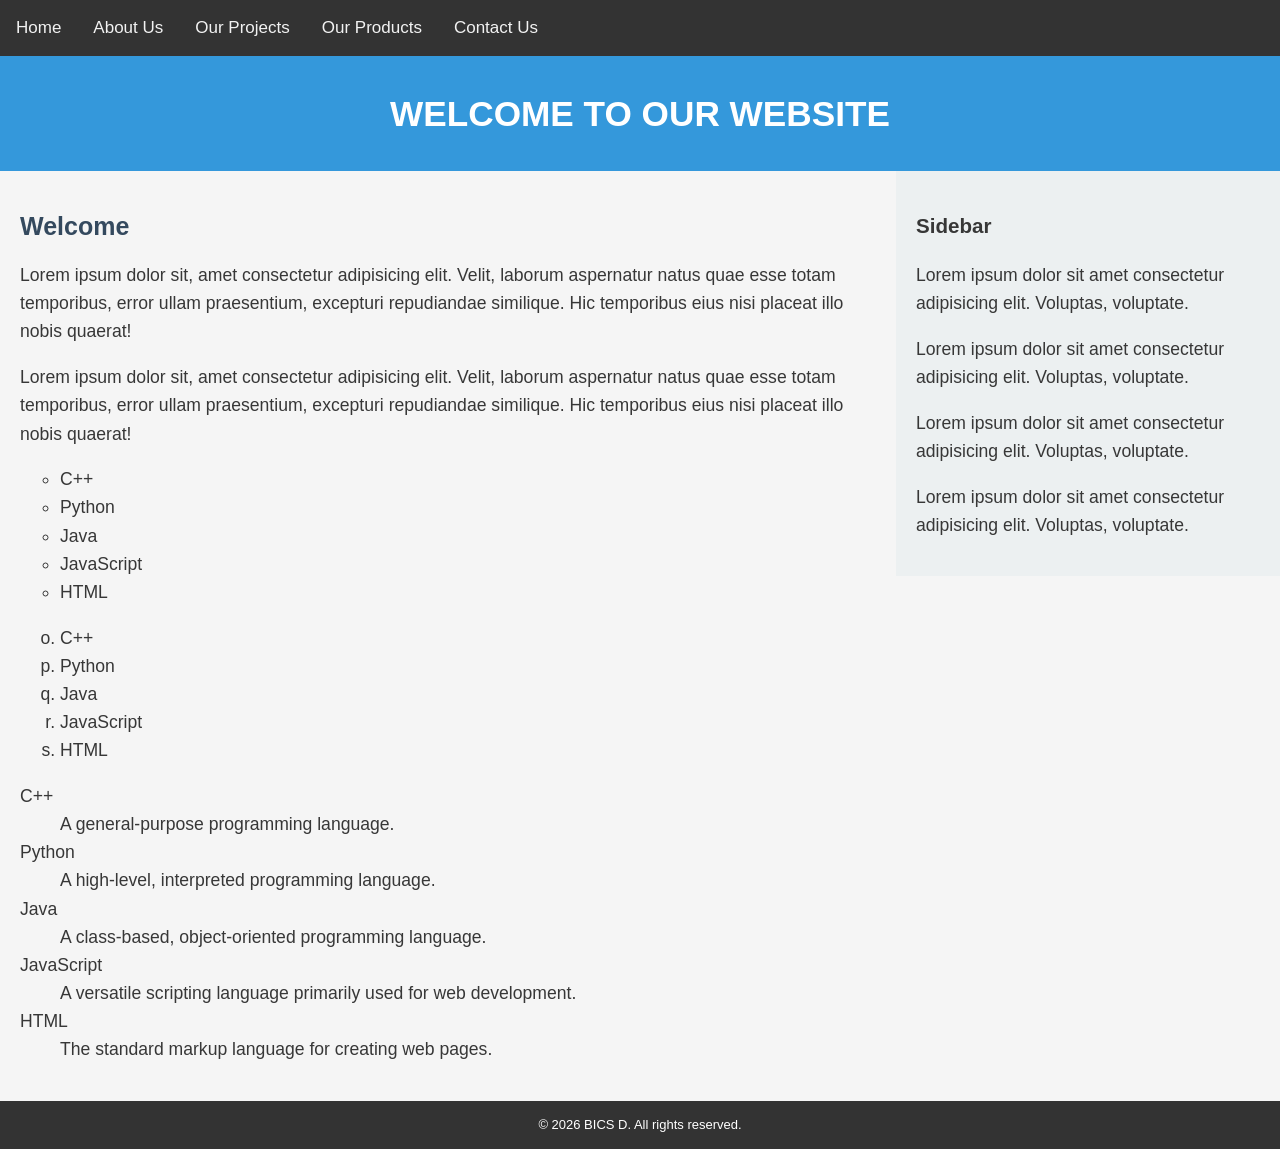
<file: index.html>
<!DOCTYPE html>
<html lang="en">
<head>
    <meta charset="UTF-8">
    <meta name="viewport" content="width=device-width, initial-scale=1.0">
    <title>Welcome to Our Website</title>
       <link rel="stylesheet" href="css/style.css">
</head>
<body>
    <div class="topnav">
        <a href="./">Home</a>  
        <a href="about.html">About Us</a>
        <a href="projects.html">Our Projects</a>
        <a href="products.html">Our Products</a>
        <a href="contacts.html">Contact Us</a>
    </div>
    <div class="banner">
        <h1>Welcome to Our Website</h1>
    </div>
    <div class="row">
        <div class="content">
                <h2>Welcome</h2>
    <p>Lorem ipsum dolor sit, amet consectetur adipisicing elit. Velit, laborum aspernatur natus quae esse totam temporibus, error ullam praesentium, excepturi repudiandae similique. Hic temporibus eius nisi placeat illo nobis quaerat!
    </p>
    <p>Lorem ipsum dolor sit, amet consectetur adipisicing elit. Velit, laborum aspernatur natus quae esse totam temporibus, error ullam praesentium, excepturi repudiandae similique. Hic temporibus eius nisi placeat illo nobis quaerat!</p>

        <ul type="circle">
            <li>C++</li>
            <li>Python</li>
            <li>Java</li>
            <li>JavaScript</li>
            <li>HTML</li>
        </ul>

        <ol type="a" start="15">
            <li>C++</li>
            <li>Python</li>
            <li>Java</li>
            <li>JavaScript</li>
            <li>HTML</li>
        </ol>

        <dl>
            <dt>C++</dt>
            <dd>A general-purpose programming language.</dd>
            <dt>Python</dt>
            <dd>A high-level, interpreted programming language.</dd>
            <dt>Java</dt>
            <dd>A class-based, object-oriented programming language.</dd>
            <dt>JavaScript</dt>
            <dd>A versatile scripting language primarily used for web development.</dd>
            <dt>HTML</dt>
            <dd>The standard markup language for creating web pages.</dd>
        </dl>
</div>
        <div class="sidebar">
            <h3>Sidebar</h3>    
            <p>Lorem ipsum dolor sit amet consectetur adipisicing elit. Voluptas, voluptate.</p>
            <p>Lorem ipsum dolor sit amet consectetur adipisicing elit. Voluptas, voluptate.</p>
            <p>Lorem ipsum dolor sit amet consectetur adipisicing elit. Voluptas, voluptate.</p>
            <p>Lorem ipsum dolor sit amet consectetur adipisicing elit. Voluptas, voluptate.</p>
        </div>
    </div>
    <div class="footer">
        &#169; 2026 BICS D. All rights reserved.
    </div>
</body>
</html>
</file>
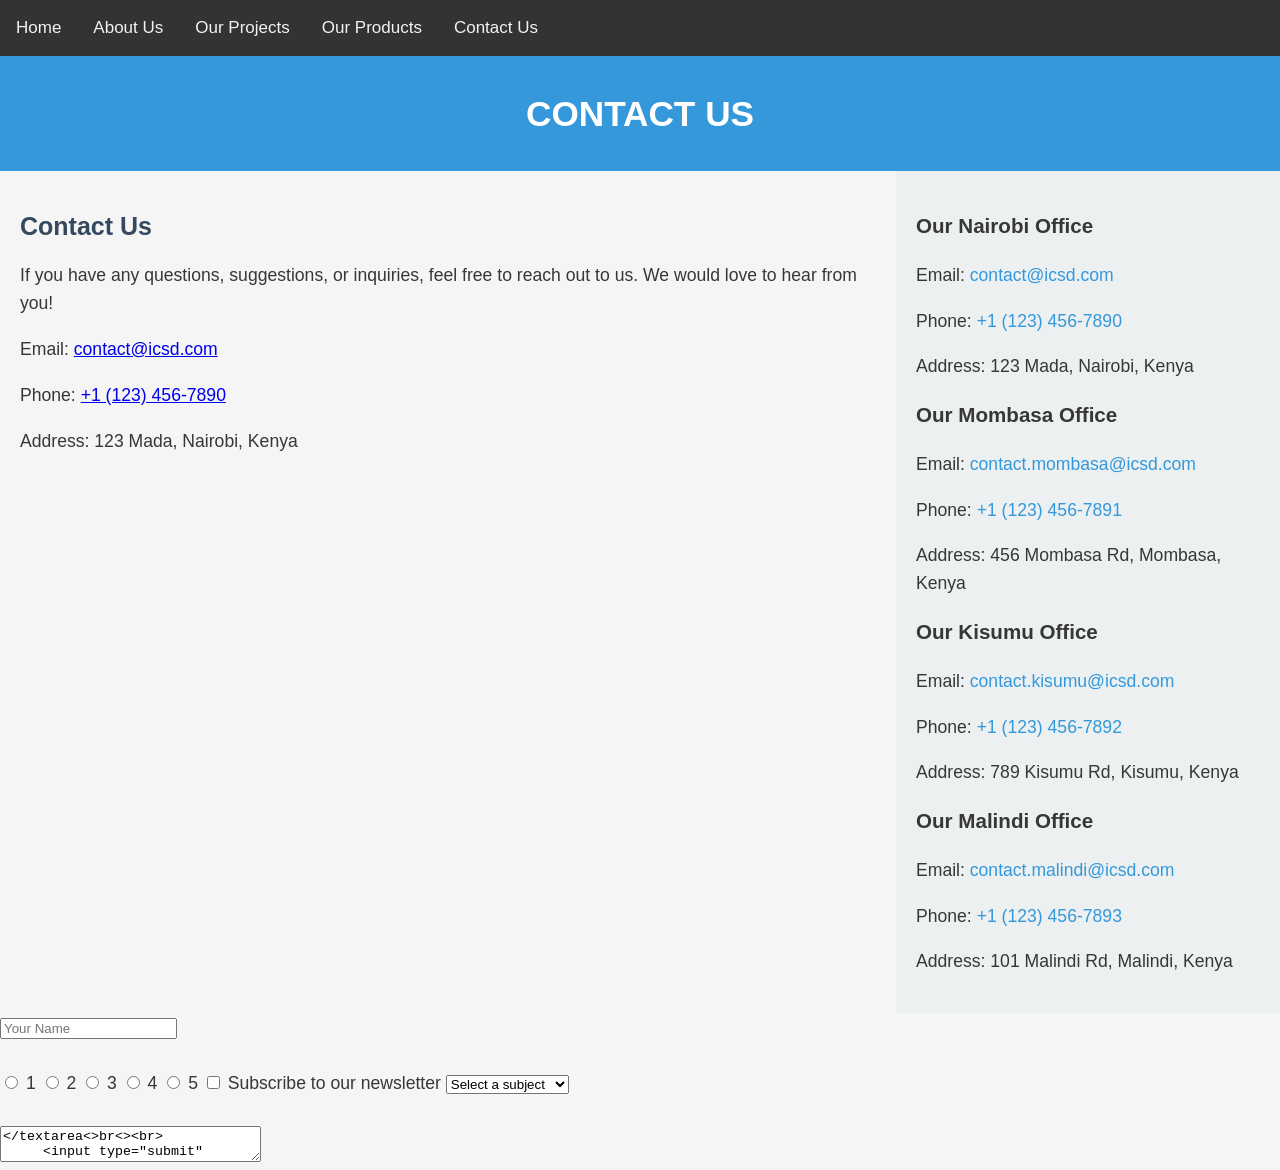
<file: contactus.html>
<!DOCTYPE html>
<html lang="en">
<head>
    <meta charset="UTF-8">
    <meta name="viewport" content="width=device-width, initial-scale=1.0">
    <title>Contact Us</title>
       <link rel="stylesheet" href="css/style.css">
</head>
<body>
    <div class="topnav">
        <a href="./">Home</a>  
        <a href="about.html">About Us</a>
        <a href="projects.html">Our Projects</a>
        <a href="products.html">Our Products</a>
        <a href="contacts.html">Contact Us</a>
    </div>
    <div class="banner">
        <h1>Contact Us</h1>
    </div>
    <div class="row">
        <div class="content">
                <h2>Contact Us</h2>
    <p>If you have any questions, suggestions, or inquiries, feel free to reach out to us. We would love to hear from you!</p>
    <p>Email: <a href="mailto:contact@icsd.com">contact@icsd.com</a></p>
    <p>Phone: <a href="tel:+11234567890">+1 (123) 456-7890</a></p>
    <p>Address: 123 Mada, Nairobi, Kenya</p>
        </div>
        <div class="sidebar">
            <h3>Our Nairobi Office</h3>
            <p>Email: <a href="mailto:contact@icsd.com">contact@icsd.com</a></p>
            <p>Phone: <a href="tel:+11234567890">+1 (123) 456-7890</a></p>
            <p>Address: 123 Mada, Nairobi, Kenya</p>

            <h3>Our Mombasa Office</h3>
            <p>Email: <a href="mailto:contact.mombasa@icsd.com">contact.mombasa@icsd.com</a></p>
            <p>Phone: <a href="tel:+11234567891">+1 (123) 456-7891</a></p>
            <p>Address: 456 Mombasa Rd, Mombasa, Kenya</p>

            <h3>Our Kisumu Office</h3>
            <p>Email: <a href="mailto:contact.kisumu@icsd.com">contact.kisumu@icsd.com</a></p>
            <p>Phone: <a href="tel:+11234567892">+1 (123) 456-7892</a></p>
            <p>Address: 789 Kisumu Rd, Kisumu, Kenya</p>

            <h3>Our Malindi Office</h3>
            <p>Email: <a href="mailto:contact.malindi@icsd.com">contact.malindi@icsd.com</a></p>
            <p>Phone: <a href="tel:+11234567893">+1 (123) 456-7893</a></p>
            <p>Address: 101 Malindi Rd, Malindi, Kenya</p>
        </div>
    </div>
    <form action="">
        <input type="text" placeholder="Your Name"><required><br><br>

        <input type="radio" name="ratings" value="1"> 1
        <input type="radio" name="ratings" value="2"> 2
        <input type="radio" name="ratings" value="3"> 3
        <input type="radio" name="ratings" value="4"> 4
        <input type="radio" name="ratings" value="5"> 5
        <input type="checkbox" name="newsletter" value="yes">
        <label for="newsletter">Subscribe to our newsletter</label>
        <select id="" name="" required>
            <option value="">Select a subject</option>
            <option value="general">General Inquiry</option>
            <option value="support">Support Request</option>
            <option value="feedback">Feedback</option>
        </select><br><br>
    <textarea name=" " id="" cols="30" role="10"placeholder="enter your message here"
    required></textarea<>br<><br>
     <input type="submit" value="Submit details"><br><br>
     <button type="submit">Update Information</button><br><br>
     <button type="reset">Reset Form</button><br><br>
    </form>
    <div class="footer">
        &#169; 2026 BICS D. All rights reserved.
    </div>
</body>
</html>
</file>
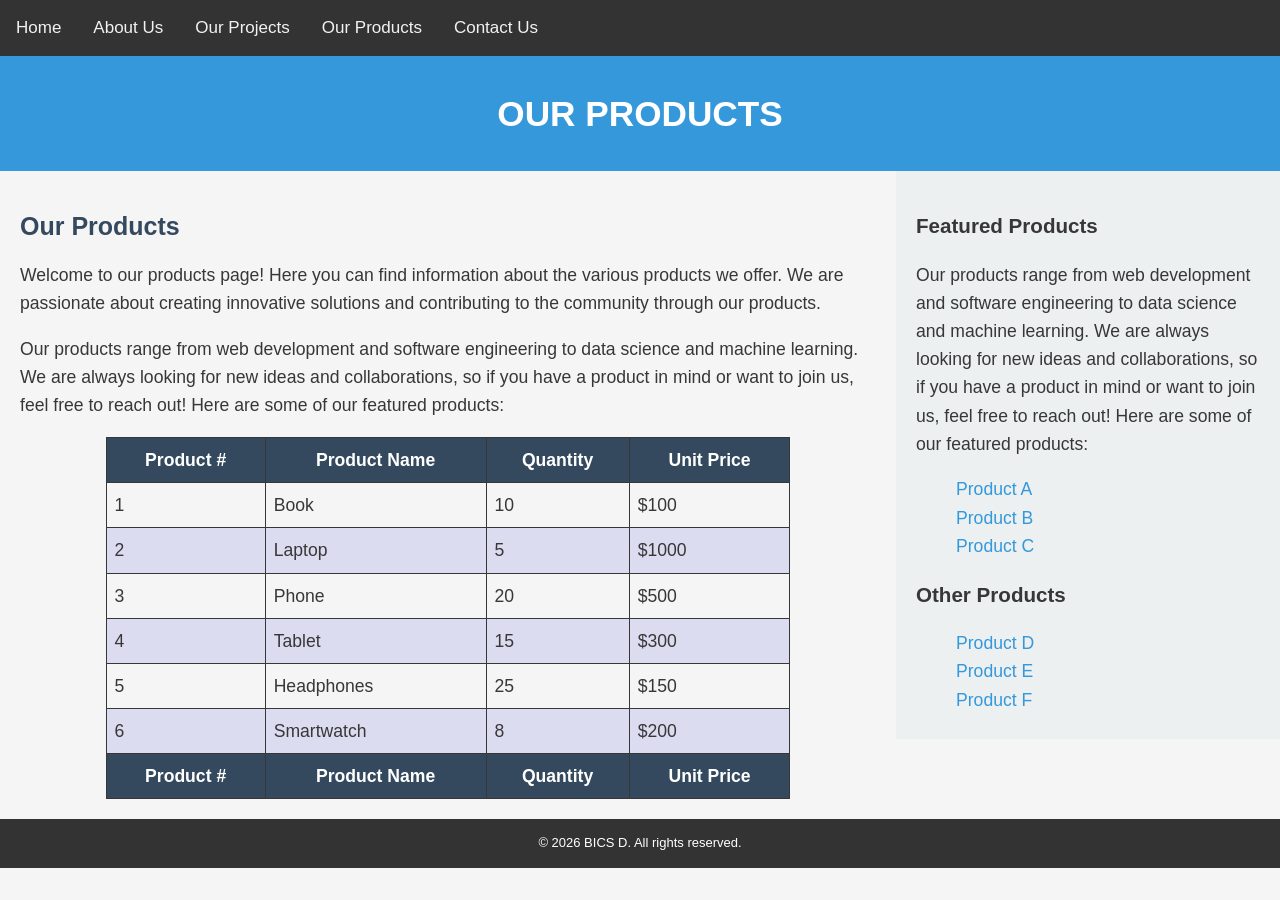
<file: ourprojects.html>
<!DOCTYPE html>
<html lang="en">
<head>
    <meta charset="UTF-8">
    <meta name="viewport" content="width=device-width, initial-scale=1.0">
    <title>Our Products</title>
       <link rel="stylesheet" href="css/style.css">
</head>
<body>
    <div class="topnav">
        <a href="./">Home</a>  
        <a href="about.html">About Us</a>
        <a href="projects.html">Our Projects</a>
        <a href="products.html">Our Products</a>
        <a href="contacts.html">Contact Us</a>
    </div>
    <div class="banner">
        <h1 class="projects">Our Products</h1>
    </div>
    <div class="row">
        <div class="content">
                <h2>Our Products</h2>
    <p>Welcome to our products page! Here you can find information about the various products we offer. We are passionate about creating innovative solutions and contributing to the community through our products.</p>
    <p>Our products range from web development and software engineering to data science and machine learning. We are always looking for new ideas and collaborations, so if you have a product in mind or want to join us, feel free to reach out! Here are some of our featured products:</p>
 
    <table>
        <thead>
            <tr>
                <th>Product #</th>
                <th>Product Name</th>
                <th>Quantity</th>
                <th>Unit Price</th>
            </tr>
        </thead>
        <tbody>
            <tr>
                <td>1</td>
                <td>Book</td>
                <td>10</td>
                <td>$100</td>
            </tr>
            <tr>
                <td>2</td>
                <td>Laptop</td>
                <td>5</td>
                <td>$1000</td>
            </tr>
            <tr>
                <td>3</td>
                <td>Phone</td>
                <td>20</td>
                <td>$500</td>
            </tr>
            <tr>
                <td>4</td>
                <td>Tablet</td>
                <td>15</td>
                <td>$300</td>
            </tr>
            <tr>
                <td>5</td>
                <td>Headphones</td>
                <td>25</td>
                <td>$150</td>
            </tr>
            <tr>
                <td>6</td>
                <td>Smartwatch</td>
                <td>8</td>
                <td>$200</td>
            </tr>
        </tbody>
        <tfoot>
            <tr>
                <th>Product #</th>
                <th>Product Name</th>
                <th>Quantity</th>
                <th>Unit Price</th>
            </tr>
        </tfoot>
    </table>

    </div>
        <div class="sidebar">
            <h3>Featured Products</h3>
            <p>Our products range from web development and software engineering to data science and machine learning. We are always looking for new ideas and collaborations, so if you have a product in mind or want to join us, feel free to reach out! Here are some of our featured products:</p>
            <ul>
                <li><a href="#">Product A</a></li>
                <li><a href="#">Product B</a></li>
                <li><a href="#">Product C</a></li>
            </ul>

            <h3>Other Products</h3>
            <ul>
                <li><a href="#">Product D</a></li>
                <li><a href="#">Product E</a></li>
                <li><a href="#">Product F</a></li>
            </ul>
        </div>
        </div>
    <div class="footer">
        &#169; 2026 BICS D. All rights reserved.
    </div>
</body>
</html>
</file>
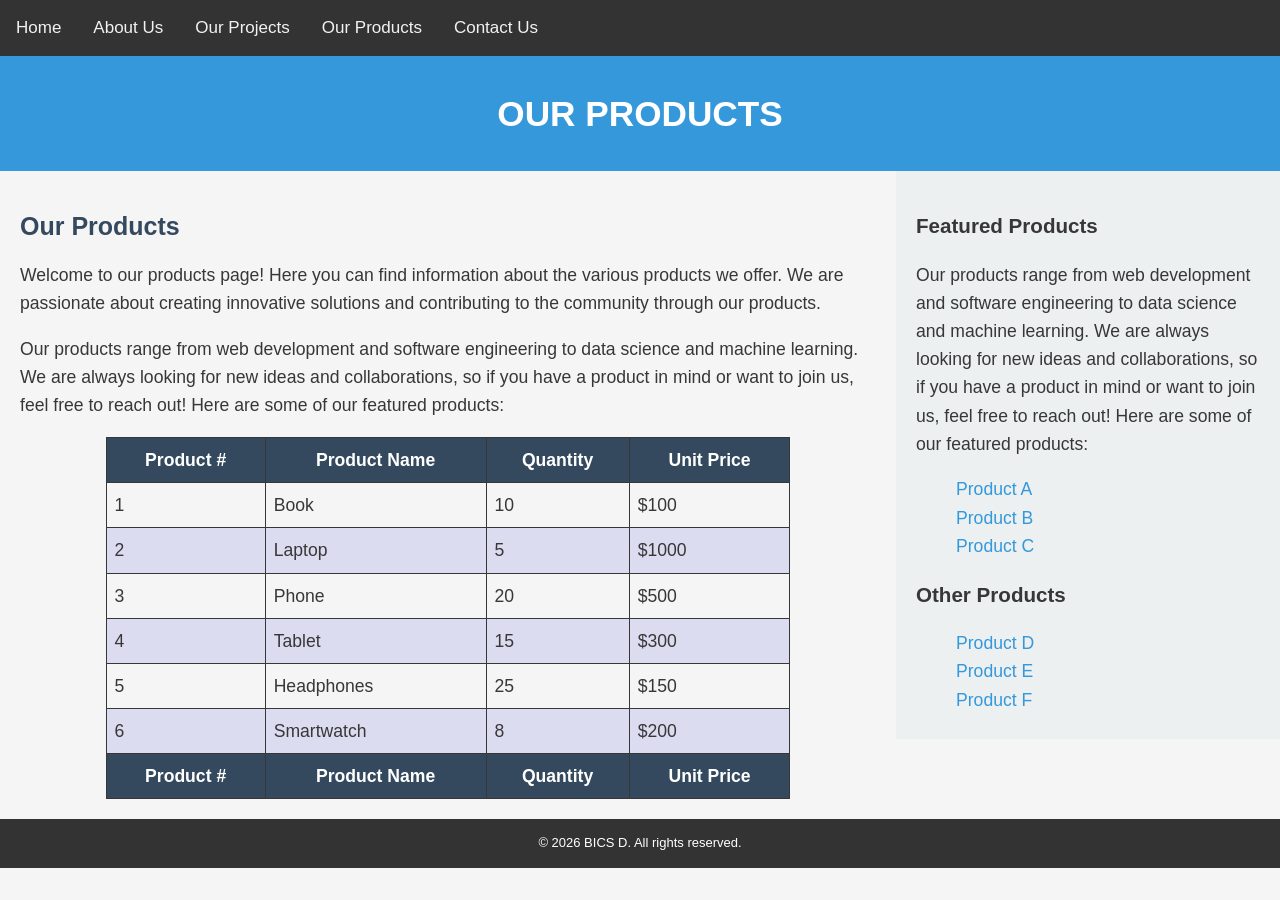
<file: projects.html>
<!DOCTYPE html>
<html lang="en">
<head>
    <meta charset="UTF-8">
    <meta name="viewport" content="width=device-width, initial-scale=1.0">
    <title>Our Products</title>
       <link rel="stylesheet" href="css/style.css">
</head>
<body>
    <div class="topnav">
        <a href="./">Home</a>  
        <a href="about.html">About Us</a>
        <a href="projects.html">Our Projects</a>
        <a href="products.html">Our Products</a>
        <a href="contacts.html">Contact Us</a>
    </div>
    <div class="banner">
        <h1>Our Products</h1>
    </div>
    <div class="row">
        <div class="content">
                <h2>Our Products</h2>
    <p>Welcome to our products page! Here you can find information about the various products we offer. We are passionate about creating innovative solutions and contributing to the community through our products.</p>
    <p>Our products range from web development and software engineering to data science and machine learning. We are always looking for new ideas and collaborations, so if you have a product in mind or want to join us, feel free to reach out! Here are some of our featured products:</p>
 
    <table>
        <thead>
            <tr>
                <th>Product #</th>
                <th>Product Name</th>
                <th>Quantity</th>
                <th>Unit Price</th>
            </tr>
        </thead>
        <tbody>
            <tr>
                <td>1</td>
                <td>Book</td>
                <td>10</td>
                <td>$100</td>
            </tr>
            <tr>
                <td>2</td>
                <td>Laptop</td>
                <td>5</td>
                <td>$1000</td>
            </tr>
            <tr>
                <td>3</td>
                <td>Phone</td>
                <td>20</td>
                <td>$500</td>
            </tr>
            <tr>
                <td>4</td>
                <td>Tablet</td>
                <td>15</td>
                <td>$300</td>
            </tr>
            <tr>
                <td>5</td>
                <td>Headphones</td>
                <td>25</td>
                <td>$150</td>
            </tr>
            <tr>
                <td>6</td>
                <td>Smartwatch</td>
                <td>8</td>
                <td>$200</td>
            </tr>
        </tbody>
        <tfoot>
            <tr>
                <th>Product #</th>
                <th>Product Name</th>
                <th>Quantity</th>
                <th>Unit Price</th>
            </tr>
        </tfoot>
    </table>

    </div>
        <div class="sidebar">
            <h3>Featured Products</h3>
            <p>Our products range from web development and software engineering to data science and machine learning. We are always looking for new ideas and collaborations, so if you have a product in mind or want to join us, feel free to reach out! Here are some of our featured products:</p>
            <ul>
                <li><a href="#">Product A</a></li>
                <li><a href="#">Product B</a></li>
                <li><a href="#">Product C</a></li>
            </ul>

            <h3>Other Products</h3>
            <ul>
                <li><a href="#">Product D</a></li>
                <li><a href="#">Product E</a></li>
                <li><a href="#">Product F</a></li>
            </ul>
        </div>
        </div>
    <div class="footer">
        &#169; 2026 BICS D. All rights reserved.
    </div>
</body>
</html>
</file>
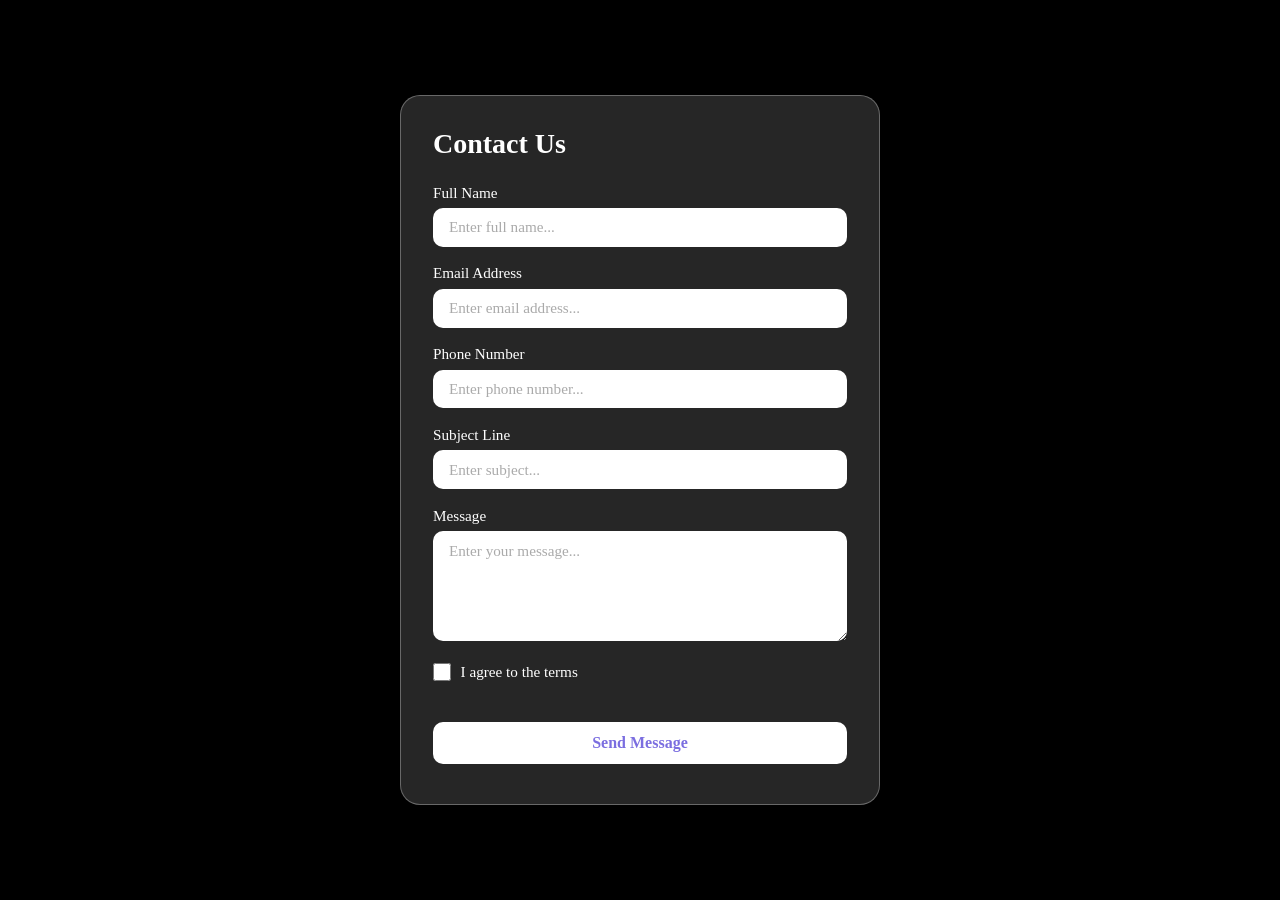
<file: buuton/contactus.html>
<!DOCTYPE html>
<html lang="en">
<head>
  <meta charset="UTF-8" />
  <meta name="viewport" content="width=device-width, initial-scale=1.0" />
  <title>Contact Us</title>
  <link rel="stylesheet" href="style.css" />
</head>
<body>

  <div class="page-wrapper">
    <div class="form-card">
      <h1 class="form-title">Contact Us</h1>

      <form class="contact-form" onsubmit="handleSubmit(event)">

        <div class="form-group">
          <label class="form-label" for="fullName">Full Name</label>
          <input class="form-input" type="text" id="fullName" placeholder="Enter full name..." required />
        </div>

        <div class="form-group">
          <label class="form-label" for="email">Email Address</label>
          <input class="form-input" type="email" id="email" placeholder="Enter email address..." required />
        </div>

        <div class="form-group">
          <label class="form-label" for="phone">Phone Number</label>
          <input class="form-input" type="tel" id="phone" placeholder="Enter phone number..." />
        </div>

        <div class="form-group">
          <label class="form-label" for="subject">Subject Line</label>
          <input class="form-input" type="text" id="subject" placeholder="Enter subject..." />
        </div>

        <div class="form-group">
          <label class="form-label" for="message">Message</label>
          <textarea class="form-input form-textarea" id="message" placeholder="Enter your message..."></textarea>
        </div>

        <div class="form-group checkbox-group">
          <input class="form-checkbox" type="checkbox" id="terms" required />
          <label class="checkbox-label" for="terms">I agree to the terms</label>
        </div>

        <button class="form-button" type="submit">Send Message</button>

      </form>
    </div>
  </div>

  <script>
    function handleSubmit(event) {
      event.preventDefault();
      const name = document.getElementById('fullName').value.trim();
      alert('Message sent! Thank you, ' + name + '.');
    }
  </script>

</body>
</html>
</file>
<file: css/style.css>
body {
    background-color: #f5f5f5;
    margin: 0;
    color: #373737;
    font-family: 'Arial', sans-serif;
    font-size: 1.1em;
    line-height: 1.6em;
}
* {
    box-sizing: border-box;
}
h1 {

    text-transform: uppercase;
}
h2 {
    color: #34495e;
    text-decoration: none;
    font-size: 25px;
}
.highlight {
    /* color: #495857; */
    font-weight: bold;
    background-color: #f3f29e;
    padding: 5px;
}
.topnav {
    background-color: #333;
    overflow: hidden;
}
.topnav a {
    float: left;
    color: #f2f2f2;
    display: block;
    text-align: center;
    padding: 14px 16px;
    text-decoration: none;
    font-size: 17px;
    font-family: Arial, Helvetica, sans-serif;
}
.topnav a:hover {
    background-color: #f2f2f2;
    color: #333;
}
.banner {
    background-color: #3498db;
    color: white;
    padding: 20px;
    text-align: center;
}
.row::after {
    content: "";
    display: block;
    clear: both;
}
.content {
    float: left;
    width: 70%;
    padding: 20px;
}
.sidebar {
    float: left;
    width: 30%;
    padding: 20px;
    background-color: #ecf0f1;
}
.sidebar a {
    color: #3498db;
    text-decoration: none;
}
.sidebar a:hover {
    text-decoration: underline;
}
.sidebar ul{
    list-style-type: none;
    margin-bottom: 5px;
}


@media screen and (max-width: 800px) {
    .content, .sidebar {
        width: 100%;
        padding: 10px;
    }
}
.footer {
    background-color: #333;
    color: white;
    text-align: center;
    font-size: small;
    padding: 10px;
    /* position: fixed; */
    left: 0;
    bottom: 0;
    width: 100%;
}
table {
    border: 1px solid #373737;
    border-collapse: collapse;
    width: 80%;
    margin: 0 auto;
}
table th{
    border: 1px solid #373737;
    padding: 8px;
    background-color: #34495e;
    color: white;
}
table td {
    border: 1px solid #373737;
    padding: 8px;
    text-align: left;
}
tr:nth-child(even) {
    background-color: #dcdcf1;
}
tr:hover {
    background-color: #ebfcec;
}

.team_img {
    overflow: hidden;
    text-align: center;
}
.team_img img {
    width: 200px;
    height: auto;
    padding: 10px;
    transition: transform 0.3s ease;
}
.team_img img:hover {
    transform: scale(1.1);
}
.team_member {
    display: inline-block;
    font-size: small;
    color: #373737;
    text-transform: uppercase;
}
</file>
<file: buuton/style.css>
* {
  box-sizing: border-box;
  margin: 0;
  padding: 0;
}

body {
  background-color:black; /* or any color you prefer */
  background-size: cover;
  background-position: center;
  background-repeat: no-repeat;
  min-height: 100vh;
  display: flex;
  align-items: center;
  justify-content: center;
  padding: 2rem 1rem;
}

.page-wrapper {
  width: 100%;
  max-width: 480px;
}


.form-card {
  
  background: rgba(255, 255, 255, 0.15);     
  backdrop-filter: blur(20px);               
  -webkit-backdrop-filter: blur(20px);       
  border: 1px solid rgba(255, 255, 255, 0.3); 
  border-radius: 20px;
  padding: 2rem 2rem 2.5rem;
}

.form-title {
  color: #ffffff;
  font-size: 1.75rem;
  font-weight: 700;
  margin-bottom: 1.5rem;
}


.form-group {
  margin-bottom: 1.1rem;
}

.form-label {
  display: block;
  color: #ffffff;
  font-size: 0.95rem;
  font-weight: 500;
  margin-bottom: 0.4rem;
}


.form-input {
  width: 100%;
  padding: 0.65rem 1rem;
  border: none;
  border-radius: 10px;
  background-color: #ffffff;
  color: #444;
  font-size: 0.95rem;
  font-family: inherit;
  outline: none;
  transition: box-shadow 0.2s ease;
}

.form-input::placeholder {
  color: #aaa;
}

.form-input:focus {
  box-shadow: 0 0 0 3px rgba(255, 255, 255, 0.5);
}

.form-textarea {
  min-height: 110px;
  resize: vertical;
}

/* Checkbox row */
.checkbox-group {
  display: flex;
  align-items: center;
  gap: 0.6rem;
  margin-top: 0.5rem;
}

.form-checkbox {
  width: 18px;
  height: 18px;
  cursor: pointer;
  accent-color: #7b6ee0;
  flex-shrink: 0;
}

.checkbox-label {
  color: #ffffff;
  font-size: 0.95rem;
  cursor: pointer;
}


.form-button {
  width: 100%;
  margin-top: 1.5rem;
  padding: 0.75rem;
  background-color: #ffffff;
  color: #7b6ee0;
  border: none;
  border-radius: 10px;
  font-size: 1rem;
  font-weight: 700;
  font-family: inherit;
  cursor: pointer;
  transition: background-color 0.2s ease, transform 0.1s ease;
}

.form-button:hover {
  background-color: #2910e6;
}

.form-button:active {
  transform: scale(0.98);
}
</file>
